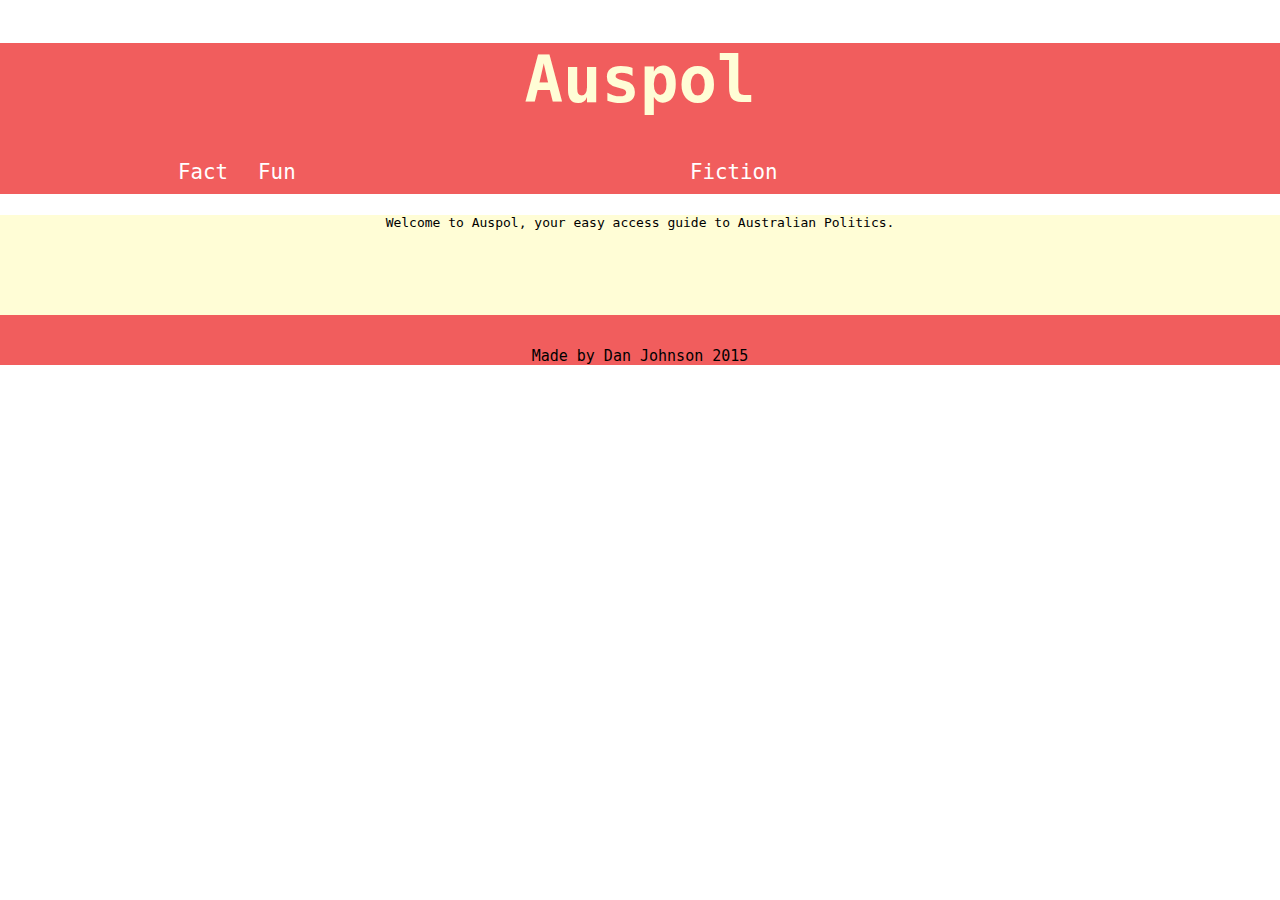
<file: index.html>
<!DOCTYPE html>
<html>
<head>
	<title>Auspol</title>
	<link rel="reset" href="css/normalize.css">
	<link rel="stylesheet" href="css/theme.css">
</head>

<body>
	<header>
		<div class="header">
			<div class="headerHome">
				<h1>Auspol</h1>
			</div>
			
		<div class="nav">
			<nav>
				<ul>
						<li class="alignleft">
							<a href="pages/fact.html">Fact</a></li>
						<li class="pages/alignleft">
							<a href="pages/fiction.html">Fiction</a></li>
						<li class="alignleft">
							<a href="fun.html">Fun</a></li>
					<div class="clearfix"></div>
				</ul>
			</nav>
		</div>

		</div> <!--header div close-->
		
		<div class="clearfix"></div>
	</header>
	<main>
		<div class="main">
			<p>Welcome to Auspol, your easy access guide to Australian Politics.</p>
		</div>
	</main>

	<footer>
		<p>Made by Dan Johnson 2015</p>
	</footer>
</body>
</html>
</file>
<file: css/theme.css>
/*
Project Name: Relaxr - Blog (GA Assignment 3)
Client: Relaxr
Author: Dan Johnson
Developer @GA in NYC
*/


/******************************************
/* SETUP
/*******************************************/

/* Box Model Hack */
* {
     -moz-box-sizing: border-box; /* Firexfox */
     -webkit-box-sizing: border-box; /* Safari/Chrome/iOS/Android */
     box-sizing: border-box; /* IE */
}

/* Clear fix hack */
.clearfix:after {
     content: " ";
     display: block;
     clear: both;
     visibility: hidden;
     line-height: 0;
     height: 0;
}

.clear {
  clear: both;
}

.alignright {
  float: right;
  padding: 0 0 10px 10px; /* note the padding around a right floated image */
}

.alignleft {
  float: left;
  padding: 0 10px 10px 0; /* note the padding around a left floated image */
}

/******************************************
/* BASE STYLES
/*******************************************/

body {
	width: 100%;
	margin: 0px;
	font-family: monospace;
}

/* Header */

header {
	background-color: #f15d5d;
	color: #fffdd6 ;
}

.header {
	width: 80%;
	margin:auto;
}

.headerHome {
	margin:auto;
	text-align: center;
	font-size: 2rem;
}

nav a {
	text-decoration: none;
	margin: 10px;
	color: white;
	width: 33%;
}

.nav {
	margin: auto;
	text-align: center;
	font-size: 1.3rem;

}

ul {
	list-style: none;
}

li {
	display: inline;
	min-width: 55px;
}


/* Main */

main {
	background-color: #fffdd6;
	width: 100%;
	min-height: 100px
}

.main {
	text-align: center;
}

/* Footer */
footer {
	background-color: #f15d5d;
	text-align: center;
	max-height: 50px;
	margin:;
	padding:17.5px 0px 17.5px 0px;
	font-size: 15px;

}
</file>
